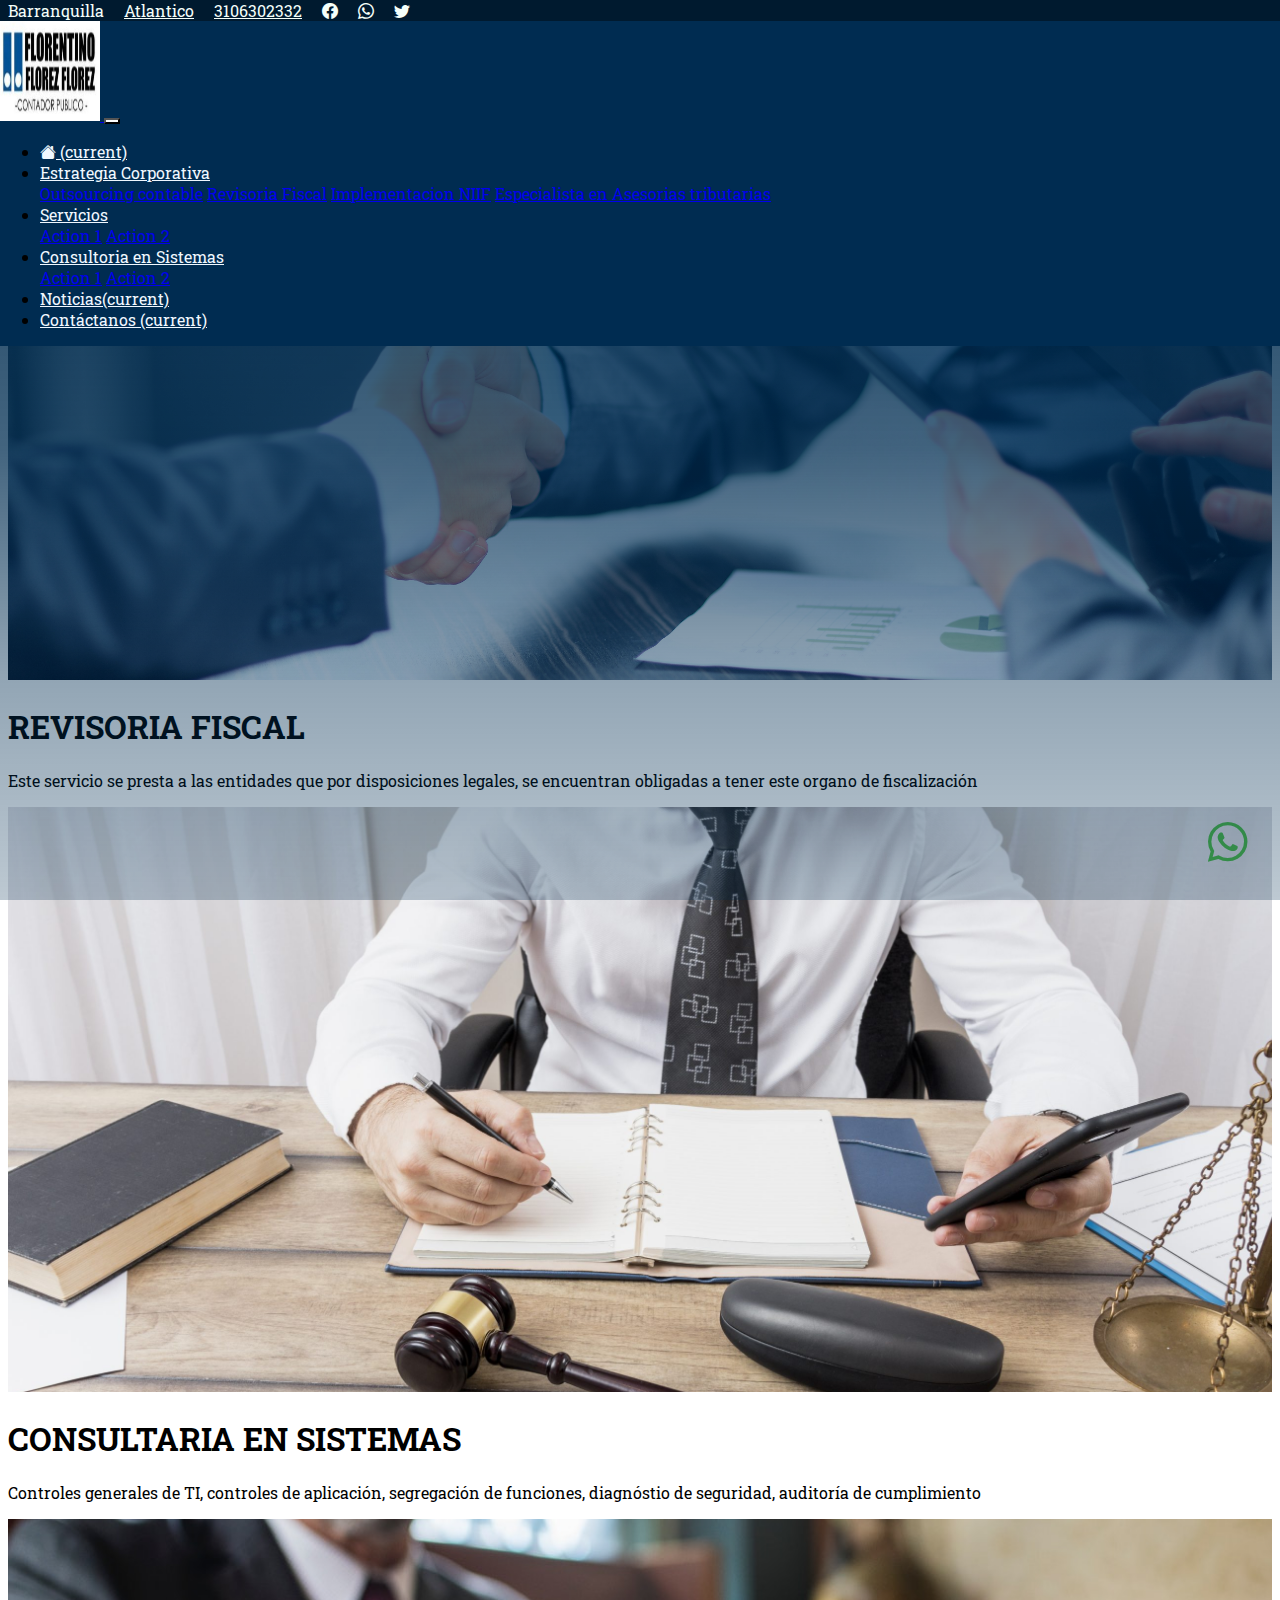
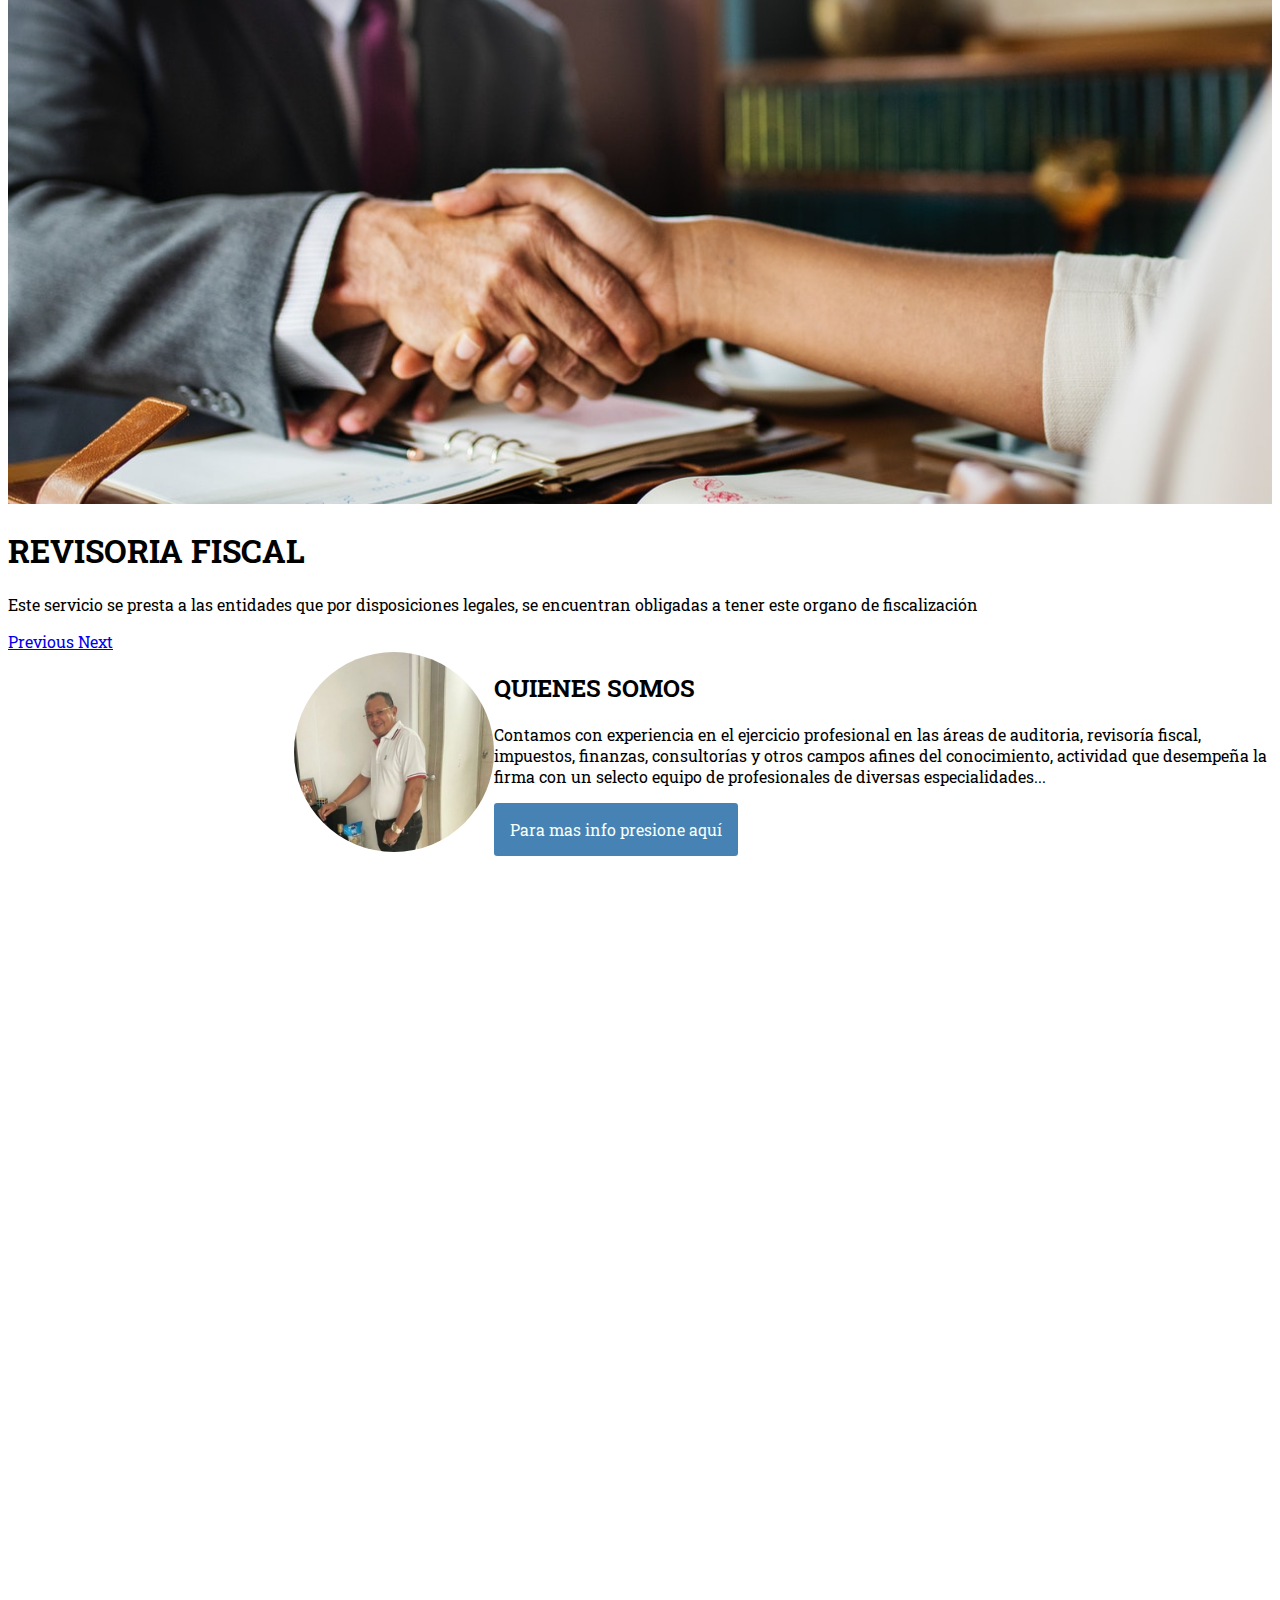
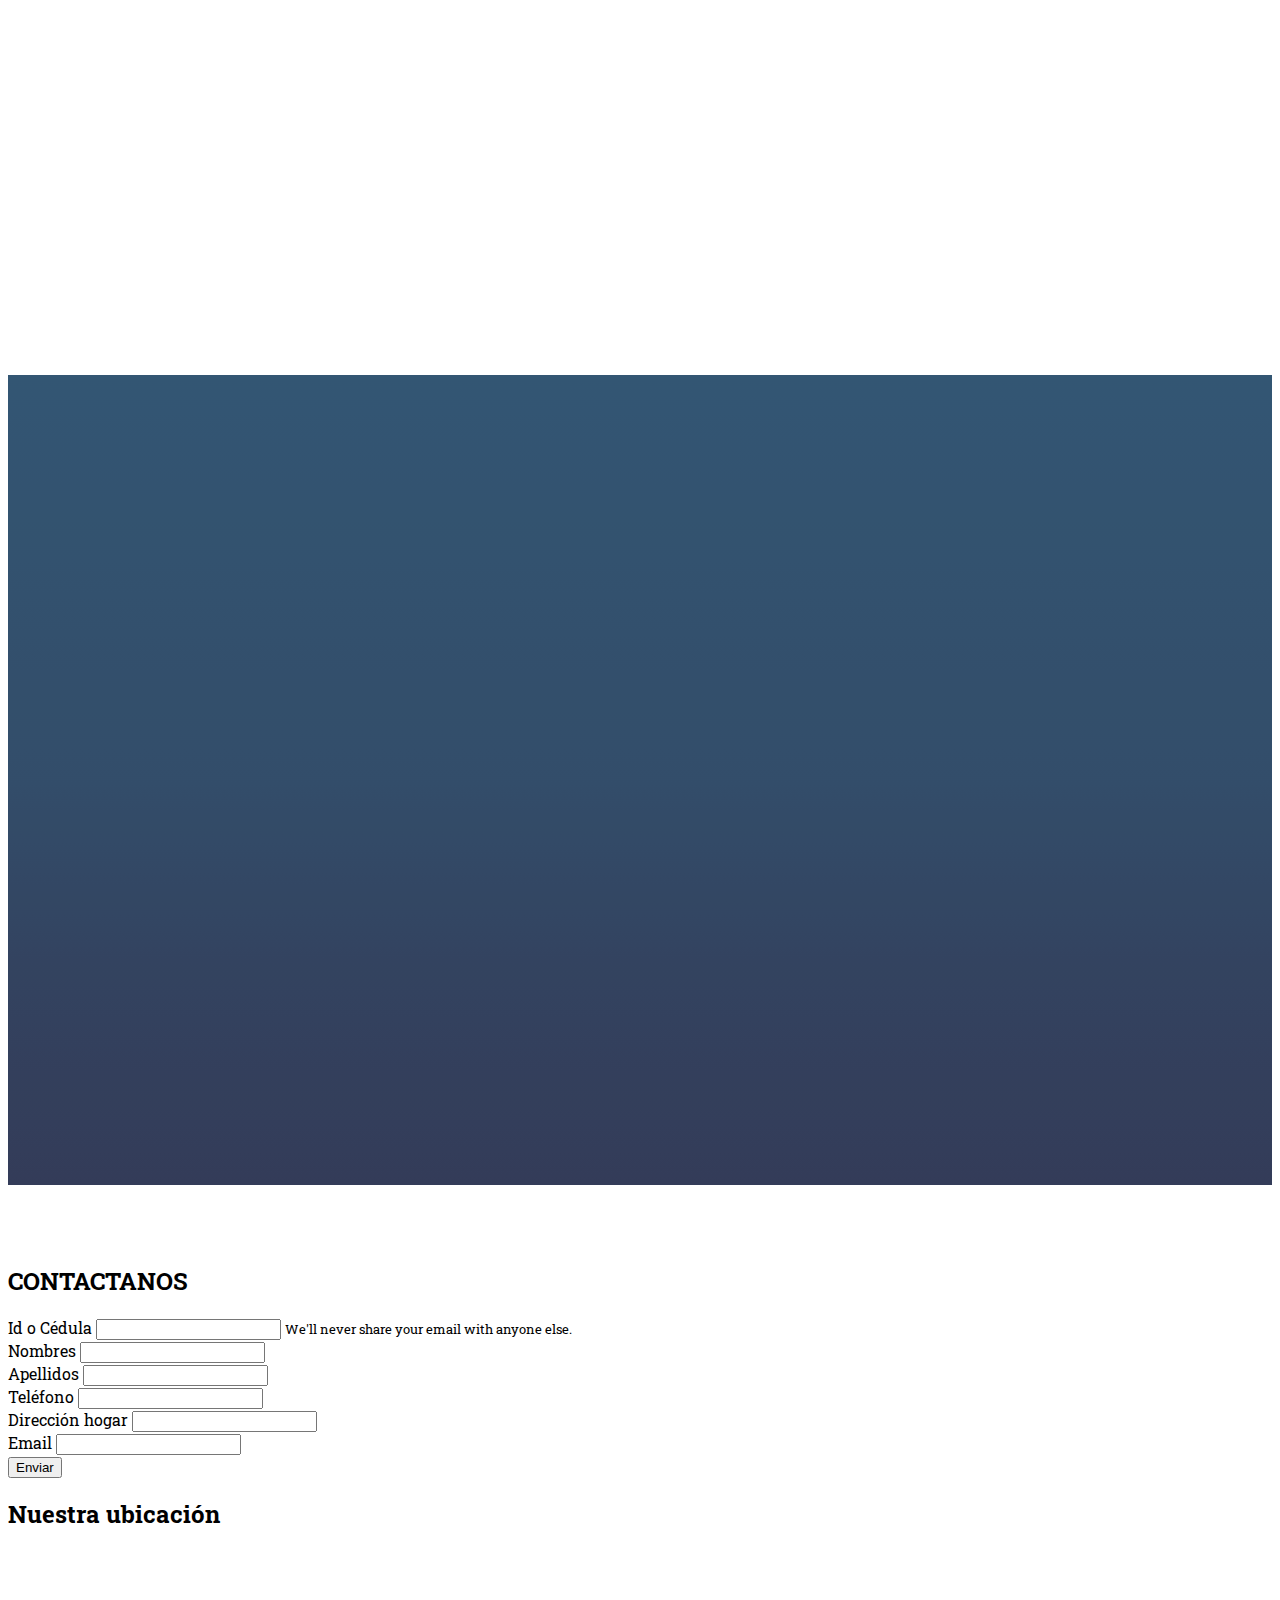
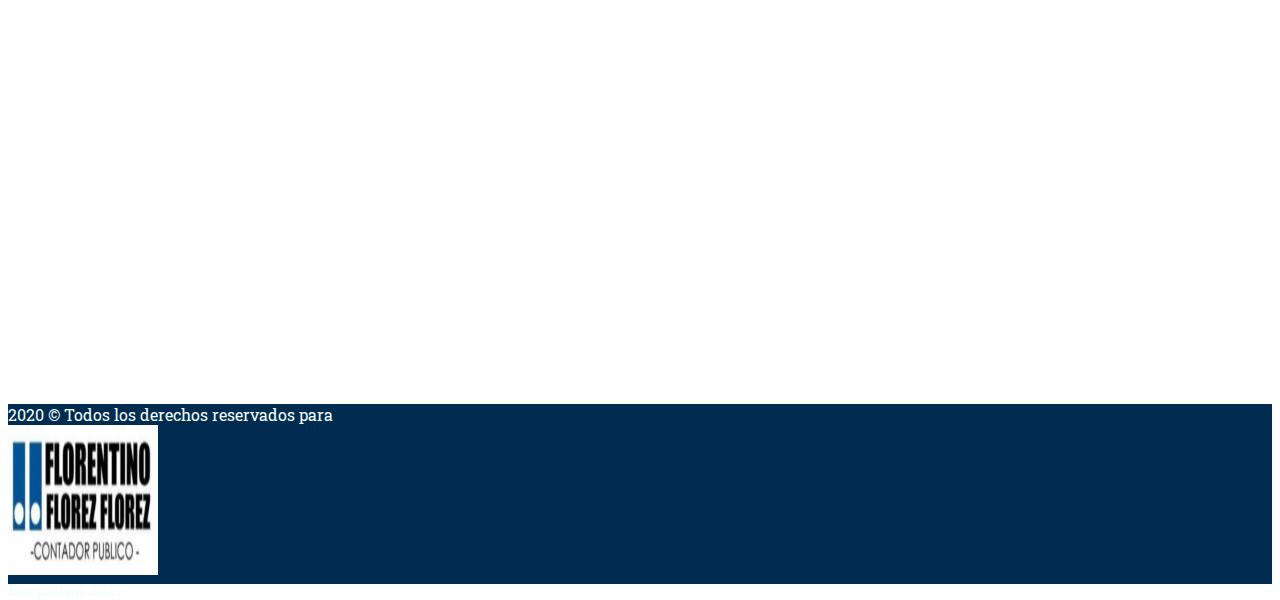
<file: index.html>
<!DOCTYPE html>
<html lang="es">

<head>
    <meta charset="UTF-8">
    <meta http-equiv="X-UA-Compatible" content="IE=edge">
    <meta name="viewport" content="width=device-width, initial-scale=1.0">
    <link rel="shortcut icon" href="img/mi-logo.jpeg" type="image/x-icon">
    <title>Borrador Florentino FLorez</title>
    <link rel="stylesheet" href="https://cdn.jsdelivr.net/npm/bootstrap@4.6.0/dist/css/bootstrap.min.css"
        integrity="sha384-B0vP5xmATw1+K9KRQjQERJvTumQW0nPEzvF6L/Z6nronJ3oUOFUFpCjEUQouq2+l" crossorigin="anonymous">
    <link rel="stylesheet" href="https://cdn.jsdelivr.net/npm/bootstrap-icons@1.6.1/font/bootstrap-icons.css">
    <link rel="stylesheet" href="https://unpkg.com/aos@next/dist/aos.css" />

    <link rel="stylesheet" href="css/estilos.css">

</head>

<body>

    <a class="btn-inicio" href="index.html"><i class="bi bi-whatsapp mi-estilo-icon"></i></a>
    <header class="header mi-efecto-header">
        <div class="contenedor-info col-sm-12 p-1">
            <div class="container">
                <div class="row justify-content-center">
                    <a class="nav-header-top" href="">Barranquilla</a>
                    <a class="nav-header-top" href="">Atlantico</a>
                    <a class="nav-header-top" href="">3106302332</a>
                    <a class="nav-header-top" href=""><i class="bi bi-facebook"></i></a>
                    <a class="nav-header-top" href=""><i class="bi bi-whatsapp"></i></a>
                    <a class="nav-header-top" href=""><i class="bi bi-twitter"></i></a>
                </div>
            </div>
            

        </div>
        <div class="container">

            <nav class="navbar navbar-expand-sm navbar-light mi-estilo-h-navbar">
                
                    <a class="navbar-brand" href="#">
                        <img class="mr-2 img-fluid" height="100" width="100" src="img/mi-logo.jpeg"
                                alt="FF consultoria">
                    </a>
                
                <button class="navbar-toggler d-lg-none color-boton" type="button" data-toggle="collapse" data-target="#collapsibleNavId" aria-controls="collapsibleNavId"
                    aria-expanded="false" aria-label="Toggle navigation">
                    <span class="navbar-toggler-icon "></span>
                </button>
                <div class=" collapse navbar-collapse " id="collapsibleNavId">
                    <ul class=" navbar-nav mr-auto mt-2 mt-lg-0 justify-content-between flex-wrap w-100 text-center">
                        <li class="nav-item active color-texto-navb">
                            <a class="nav-link" style="color: aliceblue;" href="#"><i class="bi bi-house-fill"></i> <span class="sr-only">(current)</span></a>
                        </li>
                        <li class="nav-item dropdown">
                            <a class="nav-link dropdown-toggle"  style="color: aliceblue;" href="#" id="dropdownId" data-toggle="dropdown"
                                aria-haspopup="true" aria-expanded="false">Estrategia Corporativa</a>
                            <div class="dropdown-menu" aria-labelledby="dropdownId">
                                <a class="dropdown-item" href="#">Outsourcing contable</a>
                                <a class="dropdown-item" href="#">Revisoria Fiscal</a>
                                <a class="dropdown-item" href="#">Implementacion NIIF</a>
                                <a class="dropdown-item" href="#">Especialista en Asesorias tributarias</a>
                                
                            </div>
                        </li>
                        <li class="nav-item dropdown">
                            <a class="nav-link dropdown-toggle"  style="color: aliceblue;" href="#" id="dropdownId" data-toggle="dropdown"
                                aria-haspopup="true" aria-expanded="false">Servicios</a>
                            <div class="dropdown-menu" aria-labelledby="dropdownId">
                                <a class="dropdown-item" href="#">Action 1</a>
                                <a class="dropdown-item" href="#">Action 2</a>
                            </div>
                        </li>
                        <li class="nav-item dropdown">
                            <a class="nav-link dropdown-toggle"  style="color: aliceblue;" href="#" id="dropdownId" data-toggle="dropdown"
                                aria-haspopup="true" aria-expanded="false">Consultoria en Sistemas</a>
                            <div class="dropdown-menu" aria-labelledby="dropdownId">
                                <a class="dropdown-item" href="#">Action 1</a>
                                <a class="dropdown-item" href="#">Action 2</a>
                            </div>
                        </li>
                        <li class="nav-item active">
                            <a class="nav-link"  style="color: aliceblue;" href="#">Noticias<span class="sr-only">(current)</span></a>
                        </li>
                        <li class="nav-item active">
                            <a class="nav-link" style="color: aliceblue;" href="#">Contáctanos <span class="sr-only">(current)</span></a>
                        </li>
                    </ul>
                    
                </div>
            </nav>
        </div>

    </header>

    <div class="contenedor-carousel">
        <div id="carouselExampleCaptions" class="carousel slide slide-fondo" data-ride="carousel">
            <ol class="carousel-indicators">
                <li data-target="#carouselExampleCaptions" data-slide-to="0" class="active"></li>
                <li data-target="#carouselExampleCaptions" data-slide-to="1"></li>
                <li data-target="#carouselExampleCaptions" data-slide-to="2"></li>
            </ol>
            <div class="carousel-inner mi-estilo-slide">
                <div class="carousel-item active">
                    <img src="img/slider1.jpg" class="d-block img-fluid estilos-mi-imagen" alt="...">
                    <div class="carousel-caption d-none d-md-block">
                        <div class="contenedor-texto">
                            <h1>REVISORIA FISCAL</h1>
                            <p>Este servicio se presta a las entidades que por disposiciones legales, se encuentran obligadas a tener este organo de fiscalización</p>
                        </div>
                        
                    </div>
                </div>
                <div class="carousel-item">
                    <img src="img/slider2.jpg" class="d-block img-fluid estilos-mi-imagen " alt="...">
                    <div class="carousel-caption d-none d-md-block">
                        <div class="contenedor-texto">
                            <h1>CONSULTARIA EN SISTEMAS</h1>
                            <p>Controles generales de TI, controles de aplicación, segregación de funciones, diagnóstio de seguridad, auditoría de cumplimiento</p>
                        </div>
                        
                    </div>
                </div>
                <div class="carousel-item">
                    <img src="img/slider3.jpg" class="d-block img-fluid estilos-mi-imagen " alt="...">
                    <div class="carousel-caption d-none d-md-block">
                        <div class="contenedor-texto">
                            <h1>REVISORIA FISCAL</h1>
                            <p>Este servicio se presta a las entidades que por disposiciones legales, se encuentran obligadas a tener este organo de fiscalización</p>
                        </div>
                        
                    </div>
                </div>
            </div>
            <a class="carousel-control-prev" href="#carouselExampleCaptions" role="button" data-slide="prev">
                <span class="carousel-control-prev-icon" aria-hidden="true"></span>
                <span class="sr-only">Previous</span>
            </a>
            <a class="carousel-control-next" href="#carouselExampleCaptions" role="button" data-slide="next">
                <span class="carousel-control-next-icon" aria-hidden="true"></span>
                <span class="sr-only">Next</span>
            </a>
        </div>
    </div>

    <section class="quienes-somos">
        <div class="container .mi-efecto p-5" >
            <div class="contenedor-flex">
                <div class="contenedor-quienes">
                    <h2 class="featurette-heading mi-efecto">QUIENES <span class="text-muted">SOMOS</span></h2>
                    <p class="lead">Contamos con experiencia en el ejercicio profesional en las áreas de auditoria,
                        revisoría fiscal, impuestos, finanzas, consultorías y otros campos afines del conocimiento,
                        actividad que desempeña la firma con un selecto equipo de profesionales de diversas
                        especialidades...</p>
                        <a class="mi-estilo-boton-jumbotrom" href="#">Para mas info presione aquí</a>
                </div>
                <div class="text-center img-quienes-somos">
                    <img src="img/foto-perfil.jpeg" class=" estilos-img-quienes"
                        alt="Imagen del cliente">
                </div>


            </div>
        </div>
    </section>

    <section class="servicios p-5" id="efecto-js">

        <div class="container">
            <div class="titulo-servicios" data-aos="fade-up-right" data-aos-duration="3500">

                <h2>NUESTROS SERVICIOS</h2>
                <p>Prestamos nuestros servicios con altos estándares de calidad soportados en una metodología eficiente
                    y con un personal altamente capacitado:</p>
                    <hr>
                <br>
            </div>
            <div class="container contenedor-grid">
                <div class="contenido-grid" data-aos=zoom-in-up data-aos-duration="3500" data-aos-offset="250">
                    <div class="grid-contenido contenido-grid-img" >
                        <div class="texto-contenido-grid" >
                            
                            <h3>Mi Colsutoria</h3>
                            <i class="bi bi-arrow-up-left-circle-fill"></i>
                            
                            
                        </div>
                    </div>
                </div>

                <div class="contenido-grid" data-aos=zoom-in-up data-aos-duration="3500" data-aos-offset="250">
                    <div class="grid-contenido contenido-grid-img" >
                        <div class="texto-contenido-grid">
                            
                            <h3>Auditoría financiera</h3>
                            <i class="bi bi-arrow-up-left-circle-fill"></i>
                            
                            
                        </div>
                    </div>
                </div>

                <div class="contenido-grid" data-aos=zoom-in-up data-aos-duration="3500" data-aos-offset="250">
                    <div class="grid-contenido contenido-grid-img " >
                        <div class="texto-contenido-grid">
                            
                            <h3>Auditoria de control interno</h3>
                            <i class="bi bi-arrow-up-left-circle-fill"></i>
                            
                            
                        </div>
                    </div>
                </div>

                <div class="contenido-grid" data-aos=zoom-in-up data-aos-duration="3500" data-aos-offset="250">
                    <div class="grid-contenido contenido-grid-img" >
                        <div class="texto-contenido-grid">
                            
                            <h3>Auditorias Especiales</h3>
                            <i class="bi bi-arrow-up-left-circle-fill" ></i>
                           
                            
                        </div>
                    </div>
                </div>
                <div class="contenido-grid" data-aos=zoom-in-up data-aos-duration="3500" data-aos-offset="300">
                    <div class="grid-contenido contenido-grid-img" >
                        <div class="texto-contenido-grid">
                            
                            <h3>Planeación Tributaria</h3>
                            <i class="bi bi-arrow-up-left-circle-fill"></i>
                           
                            
                        </div>
                    </div>
                </div>
                <div class="contenido-grid" data-aos=zoom-in-up data-aos-duration="3500" data-aos-offset="300">
                    <div class="grid-contenido contenido-grid-img" >
                        <div class="texto-contenido-grid">
                            
                            <h3>Asesoria Tributaria</h3>
                            <i class="bi bi-arrow-up-left-circle-fill"></i>
                        
                            
                        </div>
                    </div>
                </div>
                <div class="contenido-grid" data-aos=zoom-in-up data-aos-duration="3500" data-aos-offset="300">
                    <div class="grid-contenido contenido-grid-img" >
                        <div class="texto-contenido-grid">
                            
                            <h3>Auditoria Tributaria</h3>
                            <i class="bi bi-arrow-up-left-circle-fill"></i>
                            
                            
                        </div>
                    </div>
                </div>
                <div class="contenido-grid" data-aos=zoom-in-up data-aos-duration="3500" data-aos-offset="300">
                    <div class="grid-contenido contenido-grid-img" >
                        <div class="texto-contenido-grid">
                            
                            <h3>Asesoria Contable</h3>
                            <i class="bi bi-arrow-up-left-circle-fill"></i>
                            
                        </div>
                    </div>
                </div>
                <div class="contenido-grid" data-aos=zoom-in-up data-aos-duration="3500" data-aos-offset="350">
                    <div class="grid-contenido contenido-grid-img" >
                        <div class="texto-contenido-grid">
                            
                            
                            <h3>Auditoria Interna</h3>
                            <i class="bi bi-arrow-up-left-circle-fill"></i>
                            
                        </div>
                    </div>
                </div>
                <div class="contenido-grid" data-aos="zoom-in-up" data-aos-duration="3500" data-aos-offset="350">
                    <div class="grid-contenido contenido-grid-img" >
                        <div class="texto-contenido-grid">
                            
                            
                            <h3>Colsutoria Financiera</h3>
                            <i class="bi bi-arrow-up-left-circle-fill"></i>
                            
                        </div>
                    </div>
                </div>
                <div class="contenido-grid" data-aos=zoom-in-up data-aos-duration="3500" data-aos-offset="350">
                    <div class="grid-contenido contenido-grid-img" >
                        <div class="texto-contenido-grid">
                            
                            <h3>Asesoria en NIIF</h3>
                            <i class="bi bi-arrow-up-left-circle-fill"></i>
                            
                        </div>
                    </div>
                </div>
                <div class="contenido-grid" data-aos=zoom-in-up data-aos-duration="3500" data-aos-offset="350">
                    <div class="grid-contenido contenido-grid-img" >
                        <div class="texto-contenido-grid">
                            <h3>Consultoría en Sistemas</h3>
                            <i class="bi bi-arrow-up-left-circle-fill"></i>
                            
                        </div>
                    </div>
                </div>
        
            </div>
        </div>


    </section>
<!-- seccion jumbotrom -->
    <div class="trabaja-con-nosotros">
        <div class="container contenedor-nosotros">
            <div class="row justify-content-center align-items-center contenedor-texto-estilo">
                <div class=" texto-jumbotrom text-center">
                    <h1 data-aos="zoom-in-up" data-aos-duration="3200" data-aos-offset="200">TRABAJA CON NOSOTROS</h1>
                    <p data-aos="zoom-in-up" data-aos-duration="3200" data-aos-offset="250">Escríbanos, adjunte su hoja de vida y explíquenos por qué desea trabajar con nosotros.</p>
                    <a data-aos="zoom-in-up" data-aos-duration="3200" data-aos-offset="270" class="mi-estilo-boton-jumbotrom" href="#">Conozca mas de nuestra consultoría</a>
                </div>
            </div>
        </div>

    </div>

    <section class="contactanos">
        <h2 class="text-center">CONTACTANOS</h2>
        <div class="container p-5">
            <div class="row">
                <div class="col-lg-6 col-sm-12">
                    <form>
                        <div class="form-group">
                          <label for="act-cedula">Id o Cédula</label>
                          <input type="text" class="form-control" id="act-cedula" aria-describedby="emailHelp">
                          <small id="emailHelp" class="form-text text-muted">We'll never share your email with anyone else.</small>
                        </div>
                        <div class="form-group">
                          <label for="act-nombres">Nombres</label>
                          <input type="text" class="form-control" id="act-nombres">
                        </div>
                        <div class="form-group">
                          <label for="act-apellidos">Apellidos</label>
                          <input type="text" class="form-control" id="act-apellidos">
                        </div>
                        <div class="form-group">
                          <label for="act-tel">Teléfono</label>
                          <input type="text" class="form-control" id="act-tel">
                        </div>
                        <div class="form-group">
                          <label for="act-hogar">Dirección hogar</label>
                          <input type="text" class="form-control" id="act-hogar">
                        </div>
                        <div class="form-group">
                          <label for="act-email">Email</label>
                          <input type="text" class="form-control" id="act-email">
                        </div>
                        
                      </form>
                      <div class="modal-footer">
                        <button type="submit" class="btn btn-primary">Enviar</button>
                      </div>
                    
                </div>
                <div class="col-lg-6 col-sm-12 text-center">

                    <h2>Nuestra ubicación</h2>
                    <iframe src="https://www.google.com/maps/embed?pb=!1m18!1m12!1m3!1d62667.64742990682!2d-74.85303702072844!3d10.983894207932261!2m3!1f0!2f0!3f0!3m2!1i1024!2i768!4f13.1!3m3!1m2!1s0x8ef42d44d12ae605%3A0x2633844581b917b2!2sBarranquilla%2C%20Atl%C3%A1ntico!5e0!3m2!1ses!2sco!4v1635128618166!5m2!1ses!2sco" width="100%" height="450" style="border:0;" allowfullscreen="" loading="lazy"></iframe>

                </div>
            </div>
        </div>

    </section>

    <footer class="footer">
        <div class="container">
            <div class="row justify-content-center align-items-center estilo-footer">
                <div class="col-lg-4 text-center">2020 © Todos los derechos reservados para</div>
                <div class="col-lg-4 text-center">
                    <img src="img/mi-logo.jpeg" class="img-fluid" height="150" width="150" alt="">
                </div>
                <div class="col-lg-4 text-center">
                    Boopstrap 2021
                </div>
            </div>
        </div>

    </footer>



    <script src="https://code.jquery.com/jquery-3.5.1.slim.min.js"
        integrity="sha384-DfXdz2htPH0lsSSs5nCTpuj/zy4C+OGpamoFVy38MVBnE+IbbVYUew+OrCXaRkfj"
        crossorigin="anonymous"></script>
    <script src="https://cdn.jsdelivr.net/npm/popper.js@1.16.1/dist/umd/popper.min.js"
        integrity="sha384-9/reFTGAW83EW2RDu2S0VKaIzap3H66lZH81PoYlFhbGU+6BZp6G7niu735Sk7lN"
        crossorigin="anonymous"></script>
    <script src="https://cdn.jsdelivr.net/npm/bootstrap@4.6.0/dist/js/bootstrap.min.js"
        integrity="sha384-+YQ4JLhjyBLPDQt//I+STsc9iw4uQqACwlvpslubQzn4u2UU2UFM80nGisd026JF"
        crossorigin="anonymous"></script>
        <script src="js/animado.js"></script>
        <script src="https://unpkg.com/aos@next/dist/aos.js"></script>
        <script> AOS.init();</script>


</body>

</html>
</file>
<file: css/estilos.css>
/* font */
@import url('https://fonts.googleapis.com/css2?family=Roboto+Slab&display=swap');


body{
    font-family: 'Roboto Slab', serif;
}

.color-boton{
    background-color: rgb(253, 253, 252) !important;
}
.btn-inicio{
    position: fixed;
    bottom: 0;
    right: 0;
    padding: 2rem;
}

.mi-estilo-icon{
    font-size: 40px;
    z-index: 20;
    color: #4ab446;
    font-weight: 900;
}

.animado{
    opacity: 0;
    transition: all 0.5s;
}

/* header */
.header{
    background-color: #002C51;
    position: absolute;
    z-index: 100;
    top:0;
    left:0;
    right: 0;
    width: 100%;
}
.contenedor-info{
    background-color: #001A2F !important;
}
.nav-header-top{
    color: mintcream;
    padding: .5rem;
}
.nav-header-top:hover{
    text-decoration: none;
}


.texto-link-header{
    color: mintcream;
}

/* mi-estilo-slide */
.estilos-mi-imagen{
    height: 65vh;
    width: 100%;
    object-fit: cover;
    
}
.contenedor-carousel{
    width: 100%;
   
}

.slide-fondo{
    width: 100%;
    /* min-height: 45vh; */
}

.slide-fondo::before{
    content: "";
    width: 100%;
    /* min-height: 45vh; */
    position: absolute;
    top:0;
    left:0;
    bottom: 0;
    background-image: linear-gradient(180deg, #002C51, #002d51da, #002d51bc, #002d516e,#002d5142);
    z-index: 1;
    
}
 /* quienes somos */
 .contenedor-flex{
     display: flex;
     justify-content:center;
     align-items: center;
 }

 .contenedor-quienes{
    
     flex: 0 1 80%;
     order: 2;
    }
.img-quienes-somos{
     flex: 0 1 50%;
    order: 1;
    text-align: right;
 }

 .estilos-img-quienes{
     width: 200px;
     height: 200px;
     border-radius: 100%;
     object-fit: cover;
 }

/* prueba grid */

.contenedor-grid{
    display: grid;
    grid-template-columns: repeat(4, 1fr);
    grid-auto-rows: 280px;
    gap: 30px;
    
    
}
.contenido-grid{
    position: relative;
    box-shadow: rgba(50, 50, 93, 0.25) 0px 30px 60px -12px, rgba(0, 0, 0, 0.3) 0px 18px 36px -18px;
    

}

.contenido-grid-img{
    background-image: url(../img/img-grid3.jpeg);
    background-repeat: no-repeat;
    background-size: cover;
    width: 100%;
    min-height: 100%;
    box-shadow: rgba(0, 0, 0, 0.15) 0px 5px 15px 0px;
    border-radius: 10px;    
    color: cornsilk;
    padding: .5rem;
    

    

}

.contenido-grid-img:before{
    content: "";
    width: 100%;
    min-height:100% ;
    box-shadow: rgba(0, 0, 0, 0.15) 0px 5px 15px 0px;
    border-radius: 10px;
    position: absolute;
    top:0;
    left: 0;
    background-image: linear-gradient(360deg, #002C51, #002d51da, #002d51bc, #002d516e,#002d5142);
    opacity: 1;
    
}

.texto-contenido-grid{
    display: flex;
    flex-direction: row;
    justify-content: space-around;
    padding: .7rem;
    position: absolute;
    z-index: 1;
    height: 265px;
}

.texto-contenido-grid h3{
    align-self: flex-end;
    
}

.texto-contenido-grid i{
    align-self: flex-start;
    margin-left: 1rem;
    
}

/* jumbotron-contenedor */

.trabaja-con-nosotros{
    background-image: url(../img/banner-consultorio.jpg);
    height: 90vh;
    background-repeat: no-repeat;
    background-clip: border-box;
    background-attachment: fixed;
    background-position: center;
    margin-top: 5rem;
    margin-bottom: 5rem;
    position: relative;

}

.contenedor-texto-estilo{
    color: snow;
    height: 90vh;
}

 .trabaja-con-nosotros:before{
    content: "";
    height: 90vh;
    width: 100%;
    position: absolute;
    top:0;
    left:0;
    background: rgb(2,0,36);
    background-image: linear-gradient(180deg, #002C51, #002d51da, #002d51bc, #002d516e,#002d5142); 
    opacity:0.8;
} 


.texto-jumbotrom{
    z-index: 10;
}

.mi-estilo-boton-jumbotrom{
    background-color: steelblue;
    color: mintcream;
    display: inline-block;
    padding: 1rem;
    border-radius: .2rem;
    text-decoration: none;
    
    

}

.mi-estilo-boton-jumbotrom:hover{
    color: mintcream;
    background-color: midnightblue;
    text-decoration: none;
    transition: all 1s;
    
}


/* footer */
.footer{
    background-color: #002C51;
    color:mintcream
}
.estilo-footer{
    height: 20vh;
}



/* efecto scroll */


@media(max-width:768px){
    .img-quienes-somos{
        display: none;
    }
    .contenedor-grid{
        grid-template-columns: repeat(3, 1fr);  
    }

    .btn-inicio{
        display: none;   
    }

    
      
}

@media(max-width: 576px){
    .contenedor-grid{
       
        grid-template-columns: repeat(2, 1fr);
        
    }


}

@media(max-width:500px){
    .img-quienes-somos{
        display: none;
    }
    .contenedor-grid{
       
        grid-template-columns: repeat(1, 1fr);
        
    }

    
    

    
}
</file>
